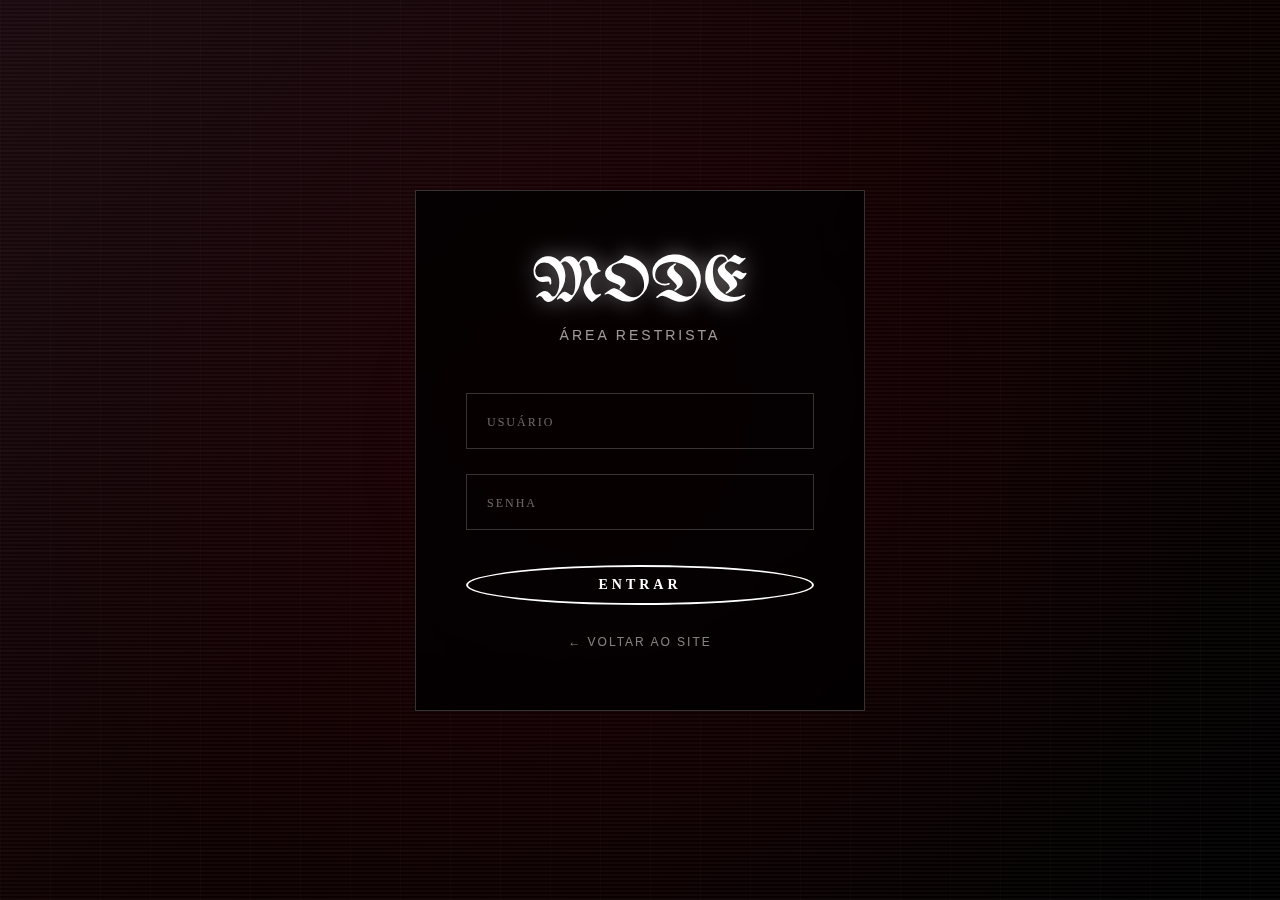
<file: admin.html>
<!DOCTYPE html>
<html lang="pt-BR">
<head>
    <meta charset="UTF-8">
    <meta name="viewport" content="width=device-width, initial-scale=1.0">
    <title>Admin - Mode Sketch</title>
    <link rel="stylesheet" href="style.css">
    <link rel="preconnect" href="https://fonts.googleapis.com">
    <link rel="preconnect" href="https://fonts.gstatic.com" crossorigin>
    <link rel="icon" type="image/x-icon" href="img/home-mode.png">
    <link href="https://fonts.googleapis.com/css2?family=UnifrakturMaguntia&family=Cormorant+Garamond:ital,wght@0,300;0,400;1,400&display=swap" rel="stylesheet">
    <style>
        .admin-container {
            min-height: 100vh;
            padding: 120px 60px 60px 60px;
            position: relative;
            z-index: 10;
        }

        .admin-header {
            text-align: center;
            margin-bottom: 60px;
        }

        .admin-logo {
            font-family: 'UnifrakturMaguntia', cursive;
            font-size: 64px;
            color: #fff;
            text-shadow: 0 0 20px rgba(255, 255, 255, 0.5);
            margin-bottom: 10px;
        }

        .admin-subtitle {
            font-size: 14px;
            color: rgba(255, 255, 255, 0.6);
            letter-spacing: 3px;
            text-transform: uppercase;
        }

        .admin-user-info {
            text-align: center;
            color: rgba(255, 255, 255, 0.5);
            font-size: 12px;
            letter-spacing: 2px;
            margin-bottom: 40px;
        }

        .admin-actions {
            display: flex;
            gap: 20px;
            justify-content: center;
            margin-bottom: 60px;
            flex-wrap: wrap;
        }

        .admin-button {
            padding: 12px 30px;
            background: transparent;
            border: 2px solid #fff;
            color: #fff;
            font-size: 12px;
            letter-spacing: 3px;
            text-transform: uppercase;
            cursor: pointer;
            position: relative;
            overflow: hidden;
            transition: all 0.3s ease;
            font-family: 'Abril Fatface', serif;
            font-weight: 600;
            text-decoration: none;
            display: inline-block;
        }

        .admin-button::before {
            content: '';
            position: absolute;
            top: 0;
            left: -100%;
            width: 100%;
            height: 100%;
            background: #fff;
            transition: left 0.4s ease;
            z-index: -1;
        }

        .admin-button:hover::before {
            left: 0;
        }

        .admin-button:hover {
            color: #000;
        }

        .admin-button.danger {
            border-color: #ff4444;
            color: #ff4444;
        }

        .admin-button.danger::before {
            background: #ff4444;
        }

        .admin-button.danger:hover {
            color: #fff;
        }

        .admin-content {
            max-width: 1200px;
            margin: 0 auto;
        }

        .section {
            background: rgba(0, 0, 0, 0.6);
            border: 1px solid rgba(255, 255, 255, 0.1);
            padding: 40px;
            margin-bottom: 40px;
            backdrop-filter: blur(10px);
        }

        .section-title {
            font-size: 24px;
            font-weight: 300;
            letter-spacing: 3px;
            text-transform: uppercase;
            margin-bottom: 30px;
            padding-bottom: 15px;
            border-bottom: 1px solid rgba(255, 255, 255, 0.1);
        }

        .form-grid {
            display: grid;
            grid-template-columns: repeat(auto-fit, minmax(200px, 1fr));
            gap: 20px;
            margin-bottom: 20px;
        }

        .form-input {
            width: 100%;
            padding: 12px 15px;
            background: transparent;
            border: 1px solid rgba(255, 255, 255, 0.2);
            color: #fff;
            font-size: 14px;
            font-family: 'Abril Fatface', serif;
            transition: all 0.3s ease;
        }

        .form-input:focus {
            outline: none;
            border-color: #fff;
            box-shadow: 0 0 15px rgba(255, 255, 255, 0.1);
        }

        .form-input::placeholder {
            color: rgba(255, 255, 255, 0.4);
            letter-spacing: 1px;
            font-size: 12px;
        }

        .checkbox-group {
            display: flex;
            align-items: center;
            gap: 10px;
            color: rgba(255, 255, 255, 0.7);
            font-size: 14px;
            letter-spacing: 1px;
        }

        .checkbox-group input[type="checkbox"] {
            width: 18px;
            height: 18px;
            cursor: pointer;
        }

        .users-table {
            width: 100%;
            border-collapse: collapse;
            margin-top: 20px;
        }

        .users-table th,
        .users-table td {
            padding: 15px;
            text-align: left;
            border-bottom: 1px solid rgba(255, 255, 255, 0.1);
        }

        .users-table th {
            font-size: 12px;
            letter-spacing: 2px;
            text-transform: uppercase;
            color: rgba(255, 255, 255, 0.5);
            font-weight: 400;
        }

        .users-table td {
            font-size: 14px;
            color: rgba(255, 255, 255, 0.8);
        }

        .badge {
            display: inline-block;
            padding: 4px 12px;
            background: rgba(255, 255, 255, 0.1);
            border: 1px solid rgba(255, 255, 255, 0.2);
            font-size: 10px;
            letter-spacing: 1px;
            text-transform: uppercase;
            border-radius: 2px;
        }

        .badge.admin {
            background: rgba(255, 100, 100, 0.2);
            border-color: rgba(255, 100, 100, 0.4);
            color: #ffaaaa;
        }

        .delete-btn {
            padding: 6px 15px;
            background: transparent;
            border: 1px solid #ff4444;
            color: #ff4444;
            font-size: 10px;
            letter-spacing: 2px;
            text-transform: uppercase;
            cursor: pointer;
            transition: all 0.3s ease;
            font-family: 'Abril Fatface', serif;
        }

        .delete-btn:hover {
            background: #ff4444;
            color: #fff;
        }

        .message {
            padding: 15px;
            margin-bottom: 20px;
            border-left: 3px solid;
            font-size: 14px;
            letter-spacing: 1px;
            display: none;
        }

        .message.success {
            background: rgba(0, 255, 0, 0.1);
            border-color: #00ff00;
            color: #00ff00;
        }

        .message.error {
            background: rgba(255, 0, 0, 0.1);
            border-color: #ff4444;
            color: #ff4444;
        }

        .message.show {
            display: block;
        }

        .empty-state {
            text-align: center;
            color: rgba(255, 255, 255, 0.4);
            padding: 40px;
            font-size: 14px;
            letter-spacing: 2px;
        }

        @media (max-width: 768px) {
            .admin-container {
                padding: 100px 20px 40px 20px;
            }

            .admin-logo {
                font-size: 48px;
            }

            .section {
                padding: 25px;
            }

            .form-grid {
                grid-template-columns: 1fr;
            }

            .users-table {
                font-size: 12px;
            }

            .users-table th,
            .users-table td {
                padding: 10px 5px;
            }

            .admin-actions {
                flex-direction: column;
            }

            .admin-button {
                width: 100%;
                text-align: center;
            }
        }
    </style>
</head>
<body>
    <!-- Particulas -->
    <div class="particles" id="particles"></div>

    <!-- Background  -->
    <div class="bg-grid"></div>
    <div class="scanline"></div>
    <div class="red-glow"></div>
    <div class="mouse-gradient" id="mouseGradient"></div>

    <!-- Admin Container -->
    <div class="admin-container">
        <div class="admin-header">
            <div class="admin-logo">MODE</div>
            <div class="admin-subtitle">Painel Administrativo</div>
        </div>

        <div class="admin-user-info" id="userInfo">
            Carregando...
        </div>

        <div class="admin-actions">
            <a href="index.html" class="admin-button">← Voltar ao Site</a>
            <a href="protected.html" class="admin-button">Área Protegida</a>
            <button class="admin-button danger" onclick="Auth.logout()">Sair</button>
        </div>

        <div class="admin-content">
            <!-- Criar Usuário -->
            <div class="section">
                <h2 class="section-title">Criar Novo Usuário</h2>
                
                <div class="message" id="createMessage"></div>

                <form id="createUserForm">
                    <div class="form-grid">
                        <input 
                            type="text" 
                            id="newUsername" 
                            class="form-input" 
                            placeholder="Nome de usuário" 
                            required
                            minlength="3">
                        
                        <input 
                            type="password" 
                            id="newPassword" 
                            class="form-input" 
                            placeholder="Senha" 
                            required
                            minlength="6">
                    </div>

                    <div class="checkbox-group">
                        <input type="checkbox" id="isAdmin">
                        <label for="isAdmin">Conceder privilégios de administrador</label>
                    </div>

                    <button type="submit" class="admin-button" style="margin-top: 20px;">
                        Criar Usuário
                    </button>
                </form>
            </div>

            <!-- Alterar Senha -->
            <div class="section">
                <h2 class="section-title">Alterar Senha</h2>
                
                <div class="message" id="passwordMessage"></div>

                <form id="changePasswordForm">
                    <div class="form-grid">
                        <input 
                            type="text" 
                            id="changeUsername" 
                            class="form-input" 
                            placeholder="Nome de usuário" 
                            required>
                        
                        <input 
                            type="password" 
                            id="changeNewPassword" 
                            class="form-input" 
                            placeholder="Nova senha" 
                            required
                            minlength="6">
                    </div>

                    <button type="submit" class="admin-button" style="margin-top: 20px;">
                        Alterar Senha
                    </button>
                </form>
            </div>

            <!-- Lista de Usuários -->
            <div class="section">
                <h2 class="section-title">Usuários Cadastrados</h2>
                
                <div class="message" id="deleteMessage"></div>

                <div id="usersTableContainer">
                    <!-- Tabela será inserida aqui via JS -->
                </div>
            </div>
        </div>
    </div>

    <script src="script.js"></script>
    <script src="auth.js"></script>
    <script>
        // Protege a página - apenas admin
        Auth.requireAdmin();

        // Atualiza informações do usuário
        function updateUserInfo() {
            const user = Auth.getCurrentUser();
            document.getElementById('userInfo').textContent = 
                `Logado como: ${user.username} • Admin`;
        }

        // Carrega lista de usuários
        function loadUsers() {
            const users = Auth.listUsers();
            const container = document.getElementById('usersTableContainer');
            const currentUser = Auth.getCurrentUser();

            if (users.length === 0) {
                container.innerHTML = '<div class="empty-state">Nenhum usuário cadastrado</div>';
                return;
            }

            let tableHTML = `
                <table class="users-table">
                    <thead>
                        <tr>
                            <th>Usuário</th>
                            <th>Tipo</th>
                            <th>Criado em</th>
                            <th>Ações</th>
                        </tr>
                    </thead>
                    <tbody>
            `;

            users.forEach(user => {
                const date = new Date(user.createdAt);
                const formattedDate = date.toLocaleDateString('pt-BR');
                const isCurrentUser = user.username === currentUser.username;

                tableHTML += `
                    <tr>
                        <td>${user.username}</td>
                        <td>
                            ${user.isAdmin ? '<span class="badge admin">Admin</span>' : '<span class="badge">Usuário</span>'}
                        </td>
                        <td>${formattedDate}</td>
                        <td>
                            ${!isCurrentUser ? 
                                `<button class="delete-btn" onclick="deleteUser('${user.username}')">Deletar</button>` : 
                                '<span style="color: rgba(255,255,255,0.3); font-size: 10px;">Você</span>'}
                        </td>
                    </tr>
                `;
            });

            tableHTML += `
                    </tbody>
                </table>
            `;

            container.innerHTML = tableHTML;
        }

        // Mostra mensagem
        function showMessage(elementId, type, text) {
            const element = document.getElementById(elementId);
            element.className = `message ${type} show`;
            element.textContent = text;

            setTimeout(() => {
                element.classList.remove('show');
            }, 5000);
        }

        // Criar usuário
        document.getElementById('createUserForm').addEventListener('submit', (e) => {
            e.preventDefault();

            const username = document.getElementById('newUsername').value.trim();
            const password = document.getElementById('newPassword').value;
            const isAdmin = document.getElementById('isAdmin').checked;

            try {
                Auth.createUser(username, password, isAdmin);
                showMessage('createMessage', 'success', `Usuário "${username}" criado com sucesso!`);
                document.getElementById('createUserForm').reset();
                loadUsers();
            } catch (error) {
                showMessage('createMessage', 'error', error.message);
            }
        });

        // Alterar senha
        document.getElementById('changePasswordForm').addEventListener('submit', (e) => {
            e.preventDefault();

            const username = document.getElementById('changeUsername').value.trim();
            const newPassword = document.getElementById('changeNewPassword').value;

            try {
                Auth.changePassword(username, newPassword);
                showMessage('passwordMessage', 'success', `Senha de "${username}" alterada com sucesso!`);
                document.getElementById('changePasswordForm').reset();
            } catch (error) {
                showMessage('passwordMessage', 'error', error.message);
            }
        });

        // Deletar usuário
        function deleteUser(username) {
            if (!confirm(`Tem certeza que deseja deletar o usuário "${username}"?`)) {
                return;
            }

            try {
                Auth.deleteUser(username);
                showMessage('deleteMessage', 'success', `Usuário "${username}" deletado com sucesso!`);
                loadUsers();
            } catch (error) {
                showMessage('deleteMessage', 'error', error.message);
            }
        }

        // Inicializa
        updateUserInfo();
        loadUsers();
    </script>
</body>
</html>
</file>
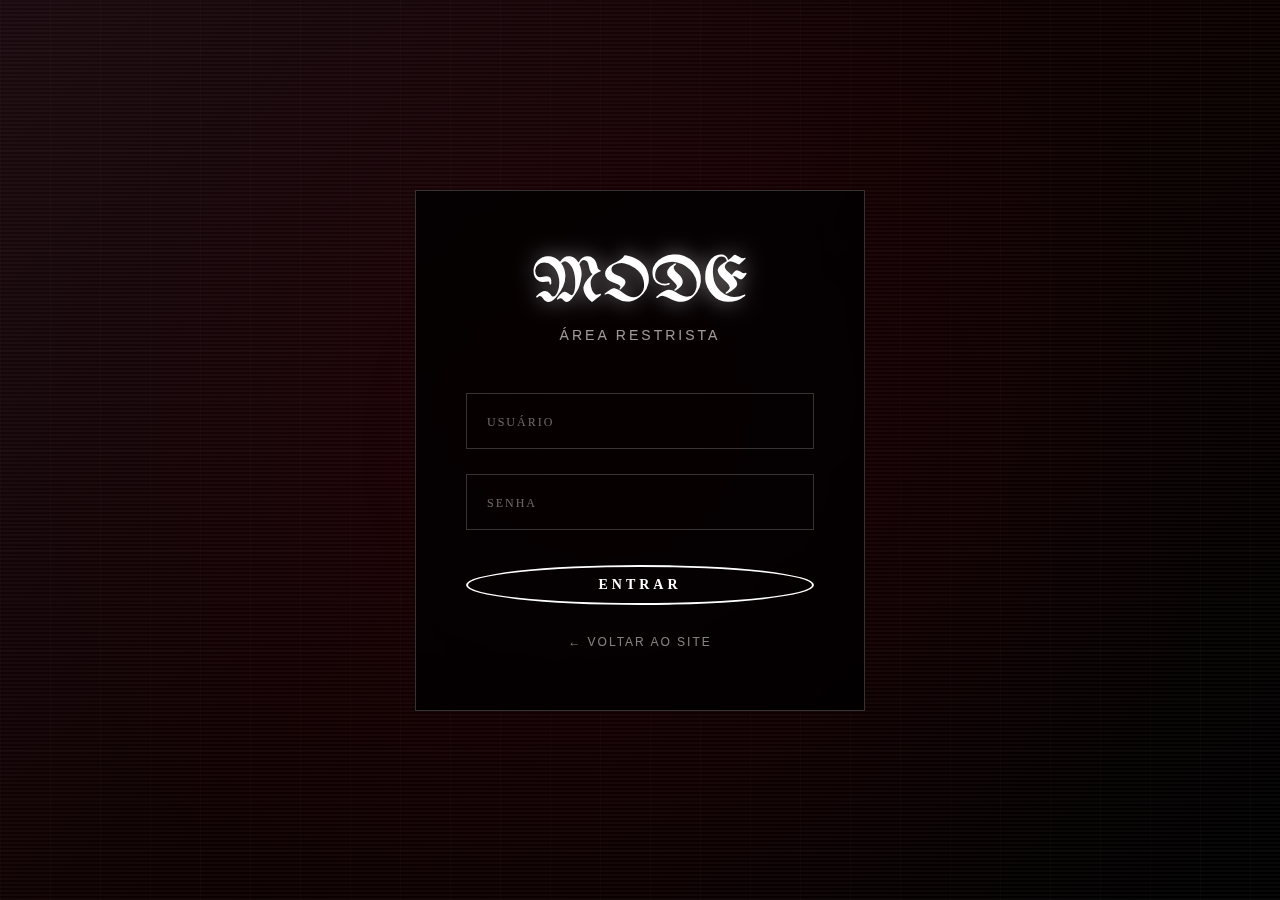
<file: login.html>
<!DOCTYPE html>
<html lang="pt-BR">
<head>
    <meta charset="UTF-8">
    <meta name="viewport" content="width=device-width, initial-scale=1.0">
    <title>Login - Mode Sketch</title>
    <link rel="stylesheet" href="style.css">
    <link rel="preconnect" href="https://fonts.googleapis.com">
    <link rel="preconnect" href="https://fonts.gstatic.com" crossorigin>
    <link rel="icon" type="image/x-icon" href="img/home-mode.png">
    <link href="https://fonts.googleapis.com/css2?family=UnifrakturMaguntia&family=Cormorant+Garamond:ital,wght@0,300;0,400;1,400&display=swap" rel="stylesheet">
    <style>
        .login-container {
            min-height: 100vh;
            display: flex;
            align-items: center;
            justify-content: center;
            padding: 40px 20px;
            position: relative;
            z-index: 10;
        }

        .login-box {
            background: rgba(0, 0, 0, 0.8);
            border: 1px solid rgba(255, 255, 255, 0.2);
            padding: 60px 50px;
            max-width: 450px;
            width: 100%;
            text-align: center;
            position: relative;
            backdrop-filter: blur(10px);
        }

        .login-logo {
            font-family: 'UnifrakturMaguntia', cursive;
            font-size: 64px;
            color: #fff;
            text-shadow: 0 0 20px rgba(255, 255, 255, 0.5);
            margin-bottom: 10px;
        }

        .login-subtitle {
            font-size: 14px;
            color: rgba(255, 255, 255, 0.6);
            letter-spacing: 3px;
            text-transform: uppercase;
            margin-bottom: 50px;
        }

        .login-form {
            display: flex;
            flex-direction: column;
            gap: 25px;
        }

        .login-input {
            width: 100%;
            padding: 18px 20px;
            background: transparent;
            border: 1px solid rgba(255, 255, 255, 0.2);
            color: #fff;
            font-size: 16px;
            font-family: 'Abril Fatface', serif;
            transition: all 0.3s ease;
            text-align: left;
        }

        .login-input:focus {
            outline: none;
            border-color: #fff;
            box-shadow: 0 0 20px rgba(255, 255, 255, 0.1);
        }

        .login-input::placeholder {
            color: rgba(255, 255, 255, 0.4);
            letter-spacing: 2px;
            text-transform: uppercase;
            font-size: 12px;
        }

        .login-button {
            width: 100%;
            padding: 18px;
            background: transparent;
            border: 2px solid #fff;
            color: #fff;
            font-size: 14px;
            letter-spacing: 4px;
            text-transform: uppercase;
            cursor: pointer;
            position: relative;
            overflow: hidden;
            transition: all 0.3s ease;
            font-family: 'Abril Fatface', serif;
            font-weight: 600;
            margin-top: 10px;
        }

        .login-button::before {
            content: '';
            position: absolute;
            top: 0;
            left: -100%;
            width: 100%;
            height: 100%;
            background: #fff;
            transition: left 0.4s ease;
            z-index: -1;
        }

        .login-button:hover::before {
            left: 0;
        }

        .login-button:hover {
            color: #000;
        }

        .login-button:disabled {
            opacity: 0.5;
            cursor: not-allowed;
        }

        .error-message {
            color: #ff4444;
            font-size: 14px;
            margin-top: -10px;
            letter-spacing: 1px;
            display: none;
        }

        .error-message.show {
            display: block;
        }

        .back-link {
            margin-top: 30px;
            display: inline-block;
            color: rgba(255, 255, 255, 0.5);
            text-decoration: none;
            font-size: 12px;
            letter-spacing: 2px;
            text-transform: uppercase;
            transition: all 0.3s ease;
        }

        .back-link:hover {
            color: #fff;
        }

        @media (max-width: 768px) {
            .login-box {
                padding: 40px 30px;
            }

            .login-logo {
                font-size: 48px;
            }

            .login-input {
                padding: 16px 18px;
                font-size: 14px;
            }

            .login-button {
                padding: 16px;
                font-size: 12px;
                letter-spacing: 3px;
            }
        }
    </style>
</head>
<body>
    <!-- Particulas -->
    <div class="particles" id="particles"></div>

    <!-- Background Effects -->
    <div class="bg-grid"></div>
    <div class="scanline"></div>
    <div class="red-glow"></div>
    <div class="mouse-gradient" id="mouseGradient"></div>

    <!-- Login Container -->
    <div class="login-container">
        <div class="login-box">
            <div class="login-logo">MODE</div>
            <div class="login-subtitle">Área restrista</div>
            
            <form class="login-form" id="loginForm">
                <input 
                    type="text" 
                    id="username" 
                    class="login-input" 
                    placeholder="Usuário" 
                    required
                    autocomplete="username">
                
                <input 
                    type="password" 
                    id="password" 
                    class="login-input" 
                    placeholder="Senha" 
                    required
                    autocomplete="current-password">
                
                <div class="error-message" id="errorMessage">
                    Usuário ou senha incorretos
                </div>
                
                <button type="submit" class="login-button" id="loginButton">
                    Entrar
                </button>
            </form>

            <a href="index.html" class="back-link">← Voltar ao Site</a>
        </div>
    </div>

    <script src="script.js"></script>
    <script src="auth.js"></script>
    <script>
        const loginForm = document.getElementById('loginForm');
        const usernameInput = document.getElementById('username');
        const passwordInput = document.getElementById('password');
        const errorMessage = document.getElementById('errorMessage');
        const loginButton = document.getElementById('loginButton');

        loginForm.addEventListener('submit', async (e) => {
            e.preventDefault();
            
            const username = usernameInput.value.trim();
            const password = passwordInput.value;

            errorMessage.classList.remove('show');
            loginButton.disabled = true;
            loginButton.textContent = 'Verificando...';

            // Simula delay de rede
            await new Promise(resolve => setTimeout(resolve, 800));

            if (Auth.login(username, password)) {
                loginButton.textContent = 'Sucesso!';
                
                // Verifica se é admin
                if (Auth.isAdmin()) {
                    window.location.href = 'admin.html';
                } else {
                    window.location.href = 'protected.html';
                }
            } else {
                errorMessage.classList.add('show');
                loginButton.disabled = false;
                loginButton.textContent = 'Entrar';
                passwordInput.value = '';
                passwordInput.focus();
            }
        });

        // Remove mensagem de erro ao digitar
        usernameInput.addEventListener('input', () => {
            errorMessage.classList.remove('show');
        });

        passwordInput.addEventListener('input', () => {
            errorMessage.classList.remove('show');
        });
    </script>
</body>
</html>
</file>
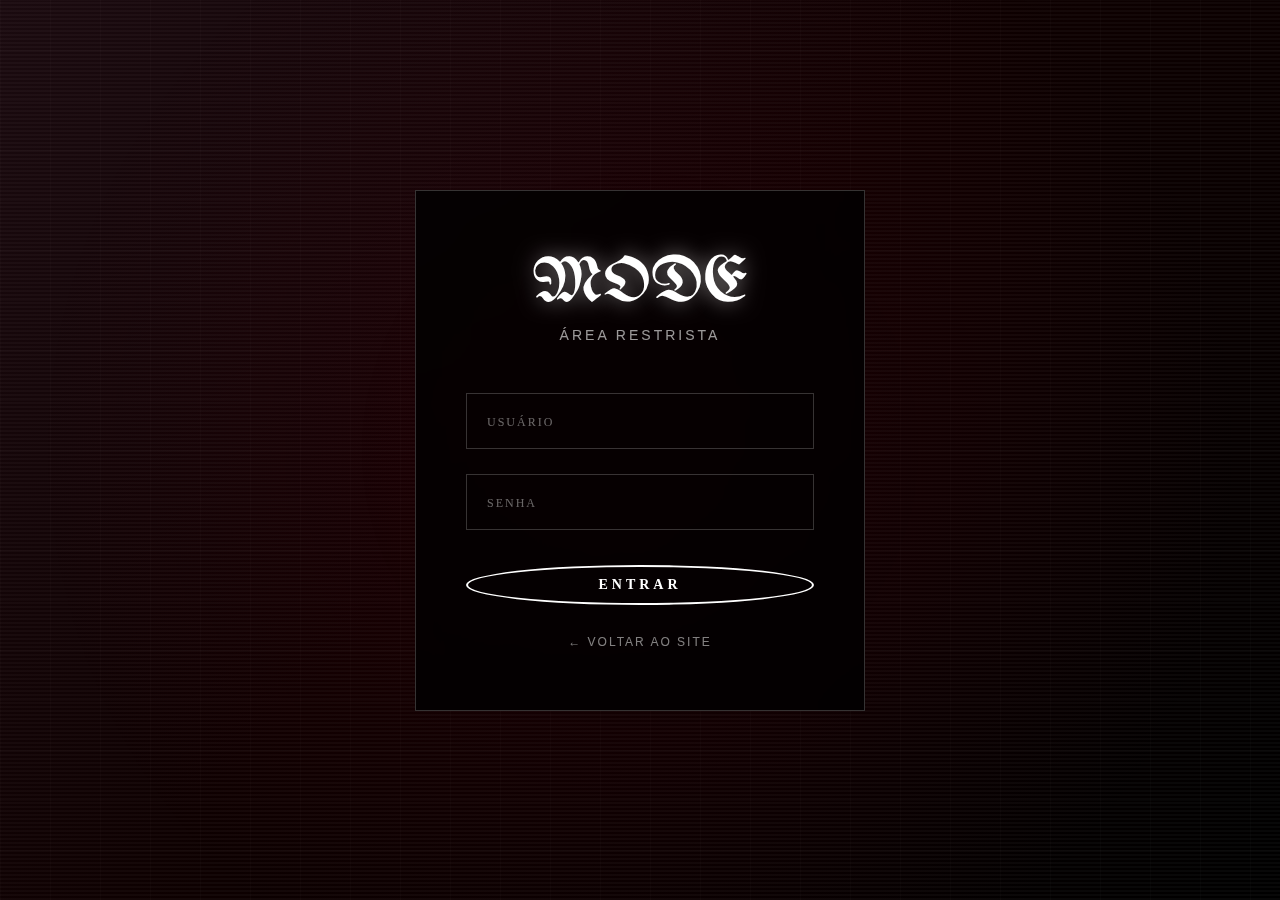
<file: protected.html>
<!DOCTYPE html>
<html lang="pt-BR">
<head>
    <meta charset="UTF-8">
    <meta name="viewport" content="width=device-width, initial-scale=1.0">
    <title>Área Restrita | Mode</title>
    <link rel="stylesheet" href="style.css">
    <link rel="preconnect" href="https://fonts.googleapis.com">
    <link rel="preconnect" href="https://fonts.gstatic.com" crossorigin>
    <link rel="icon" type="image/x-icon" href="img/home-mode.png">
    <link href="https://fonts.googleapis.com/css2?family=UnifrakturMaguntia&family=Cormorant+Garamond:ital,wght@0,300;0,400;1,400&display=swap" rel="stylesheet">
    <style>
        .protected-container {
            min-height: 100vh;
            display: flex;
            flex-direction: column;
            align-items: center;
            justify-content: center;
            padding: 40px 20px;
            position: relative;
            z-index: 10;
            text-align: center;
        }

        .protected-logo {
            font-family: 'UnifrakturMaguntia', cursive;
            font-size: 80px;
            color: #fff;
            text-shadow: 0 0 20px rgba(255, 255, 255, 0.5);
            margin-bottom: 20px;
        }

        .protected-title {
            font-size: 32px;
            font-weight: 300;
            letter-spacing: 4px;
            text-transform: uppercase;
            margin-bottom: 20px;
        }

        .protected-subtitle {
            font-size: 16px;
            color: rgba(255, 255, 255, 0.6);
            letter-spacing: 2px;
            margin-bottom: 40px;
            max-width: 600px;
        }

        .protected-user-info {
            background: rgba(0, 0, 0, 0.6);
            border: 1px solid rgba(255, 255, 255, 0.2);
            padding: 30px 40px;
            margin-bottom: 40px;
            backdrop-filter: blur(10px);
        }

        .user-detail {
            font-size: 14px;
            color: rgba(255, 255, 255, 0.7);
            letter-spacing: 2px;
            margin: 10px 0;
        }

        .user-detail strong {
            color: #fff;
            margin-right: 10px;
        }

        .protected-actions {
            display: flex;
            gap: 20px;
            flex-wrap: wrap;
            justify-content: center;
        }

        .protected-button {
            padding: 15px 40px;
            background: transparent;
            border: 2px solid #fff;
            color: #fff;
            font-size: 12px;
            letter-spacing: 3px;
            text-transform: uppercase;
            cursor: pointer;
            position: relative;
            overflow: hidden;
            transition: all 0.3s ease;
            font-family: 'Abril Fatface', serif;
            font-weight: 600;
            text-decoration: none;
            display: inline-block;
        }

        .protected-button::before {
            content: '';
            position: absolute;
            top: 0;
            left: -100%;
            width: 100%;
            height: 100%;
            background: #fff;
            transition: left 0.4s ease;
            z-index: -1;
        }

        .protected-button:hover::before {
            left: 0;
        }

        .protected-button:hover {
            color: #000;
        }

        .protected-button.danger {
            border-color: #ff4444;
            color: #ff4444;
        }

        .protected-button.danger::before {
            background: #ff4444;
        }

        .protected-button.danger:hover {
            color: #fff;
        }

        .protected-content {
            background: rgba(0, 0, 0, 0.6);
            border: 1px solid rgba(255, 255, 255, 0.1);
            padding: 40px;
            max-width: 800px;
            margin: 40px auto;
            backdrop-filter: blur(10px);
        }

        .protected-content h3 {
            font-size: 20px;
            font-weight: 300;
            letter-spacing: 3px;
            text-transform: uppercase;
            margin-bottom: 20px;
            padding-bottom: 15px;
            border-bottom: 1px solid rgba(255, 255, 255, 0.1);
        }

        .protected-content p {
            font-size: 16px;
            color: rgba(255, 255, 255, 0.7);
            line-height: 1.8;
            letter-spacing: 1px;
            margin-bottom: 15px;
        }

        @media (max-width: 768px) {
            .protected-logo {
                font-size: 56px;
            }

            .protected-title {
                font-size: 24px;
                letter-spacing: 3px;
            }

            .protected-subtitle {
                font-size: 14px;
            }

            .protected-user-info {
                padding: 20px 25px;
            }

            .protected-actions {
                flex-direction: column;
                width: 100%;
                max-width: 300px;
            }

            .protected-button {
                width: 100%;
                text-align: center;
            }

            .protected-content {
                padding: 25px;
            }
        }
    </style>
</head>
<body>
    <!-- Particulas -->
    <div class="particles" id="particles"></div>

    <!-- Background  -->
    <div class="bg-grid"></div>
    <div class="scanline"></div>
    <div class="red-glow"></div>
    <div class="mouse-gradient" id="mouseGradient"></div>

    <!-- Protected Container -->
    <div class="protected-container">
        <div class="protected-logo">MODE</div>
        <h1 class="protected-title">Área Exclusiva de membros.</h1>
        <p class="protected-subtitle">
            Bem-vindo(a) ao buteco da Mode. Aqui você terá acesso a conteúdos exclusivos, chat em tempo real com os outros membros e sinuca online, aproveite :)
        </p>

        <div class="container-jogo">
            <h2></h2>
            <iframe 
                src="https://games.crazygames.com/pt_BR/8-ball-billiards-classic/index.html?v=1.348" 
                width="800px" 
                height="600px" 
                frameborder="0" 
                allowfullscreen="true"
                scrolling="no">
            </iframe>
            <br>
            <br>
            <br>
        </div>

        <div class="protected-actions">
            <a href="index.html" class="protected-button">← Voltar ao Site</a>
            <a href="admin.html" class="protected-button" id="adminLink" style="display: none;">
                Painel Admin
            </a>
            <button class="protected-button danger" onclick="Auth.logout()">
                Sair
            </button>
        </div>

        <div class="protected-content">
            <h3>CHAT AO VIVO</h3>
            <p>
                EM BREVE
            </p>
        </div>
    </div>

    <script src="script.js"></script>
    <script src="auth.js"></script>
    <script>
        // Protege a página
        Auth.requireAuth(); 

        // Atualiza informações do usuário
        function updateUserInfo() {
            const user = Auth.getCurrentUser();
            const userInfoBox = document.getElementById('userInfoBox');
            const adminLink = document.getElementById('adminLink');

            const loginDate = new Date(user.loginTime);
            const formattedDate = loginDate.toLocaleString('pt-BR');

            userInfoBox.innerHTML = `
                <div class="user-detail">
                    <strong>Usuário:</strong> ${user.username}
                </div>
                <div class="user-detail">
                    <strong>Tipo:</strong> ${user.isAdmin ? 'Administrador' : 'Usuário'}
                </div>
                <div class="user-detail">
                    <strong>Login em:</strong> ${formattedDate}
                </div>
            `;

            // Mostra link do admin se for admin
            if (user.isAdmin) {
                adminLink.style.display = 'inline-block';
            }
        }

        // Inicializa
        updateUserInfo();
    </script>
</body>
</html>
</file>
<file: style.css>
/* ========================================
   RESET E CONFIGURAÇÕES BÁSICAS
======================================== */

* {
    margin: 0;
    padding: 0;
    box-sizing: border-box;
}

:root {
    --color-white: #ffffff;
    --color-black: #000000;
    --color-red: rgba(80, 0, 0, 0.8);
}

html {
    scroll-behavior: smooth;
}

body {
    font-family: 'Anton', sans-serif;
    background: linear-gradient(135deg, #1a0a0f 0%, #0d0000 50%, #000000 100%);
    color: #fff;
    overflow-x: hidden;
    position: relative;
}

/* ========================================
   LOADING SCREEN - COM GIF
======================================== */

.loading-screen {
    position: fixed;
    top: 0;
    left: 0;
    width: 100%;
    height: 100%;
    background: #000;
    display: flex;
    align-items: center;
    justify-content: center;
    z-index: 9999;
    transition: opacity 0.5s ease;
}

.loading-screen.hidden {
    opacity: 0;
    pointer-events: none;
}

.loading-container {
    width: 600px;
    height: 600px;
    border-radius: 50%;
    overflow: hidden;
    display: flex;
    align-items: center;
    justify-content: center;
    animation: loadingPulse 2s ease-in-out infinite;
    will-change: transform, opacity;
}

.loading-gif {
    width: 100%;
    height: 100%;
    object-fit: cover;
    filter: contrast(1.2);
}

@keyframes loadingPulse {
    0%, 100% { 
        opacity: 1; 
        transform: scale(1); 
    }
    50% { 
        opacity: 0.6; 
        transform: scale(0.95); 
    }
}

/* ========================================
   EFEITO DE PARTICULAS
======================================== */

.particles {
    position: fixed;
    top: 0;
    left: 0;
    width: 100%;
    height: 100%;
    pointer-events: none;
    z-index: 2;
    overflow: hidden;
}

.particle {
    position: absolute;
    width: 2px;
    height: 2px;
    background: rgba(255, 255, 255, 0.5);
    border-radius: 50%;
    animation: float linear infinite;
    will-change: transform;
}

@keyframes float {
    0% {
        transform: translateY(100vh) translateX(0);
        opacity: 0;
    }
    5% {
        opacity: 1;
    }
    95% {
        opacity: 1;
    }
    100% {
        transform: translateY(-100vh) translateX(100px);
        opacity: 0;
    }
}

/* ========================================
   BACKGROUND
======================================== */

.bg-grid {
    position: fixed;
    top: 0;
    left: 0;
    width: 100%;
    height: 100%;
    background:
        linear-gradient(90deg, rgba(255,255,255,0.02) 1px, transparent 1px),
        linear-gradient(rgba(255,255,255,0.02) 1px, transparent 1px);
    background-size: 50px 50px;
    animation: gridMove 20s linear infinite;
    pointer-events: none;
    z-index: 0;
    will-change: transform;
}

@keyframes gridMove {
    0% { transform: translate(0, 0); }
    100% { transform: translate(50px, 50px); }
}

.scanline {
    position: fixed;
    top: 0;
    left: 0;
    width: 100%;
    height: 100%;
    background: linear-gradient(
        transparent 50%,
        rgba(255, 255, 255, 0.03) 50%
    );
    background-size: 100% 4px;
    pointer-events: none;
    z-index: 1;
    animation: scan 8s linear infinite;
    will-change: background-position;
}

@keyframes scan {
    0% { background-position: 0 0; }
    100% { background-position: 0 100%; }
}

.red-glow {
    position: fixed;
    top: 50%;
    left: 50%;
    width: 800px;
    height: 800px;
    background: radial-gradient(circle, rgba(34, 1, 1, 0.123) 0%, transparent 50%);
    transform: translate(-50%, -50%);
    pointer-events: none;
    z-index: 0;
    animation: glowPulse 8s ease-in-out infinite;
    will-change: transform, opacity;
}

@keyframes glowPulse {
    0%, 100% { 
        opacity: 0.5; 
        transform: translate(-50%, -50%) scale(1); 
    }
    50% { 
        opacity: 0.8; 
        transform: translate(-50%, -50%) scale(1.2); 
    }
}

/* ========================================
   MOUSE GRADIENTE - PARALLAX COM MOUSE
======================================== */

.mouse-gradient {
    position: fixed;
    top: 0;
    left: 0;
    width: 100%;
    height: 100%;
    background: radial-gradient(
        600px at 50% 50%,
        rgba(120, 0, 20, 0.15) 0%,
        transparent 100%
    );
    pointer-events: none;
    z-index: 1;
    will-change: background-position;
}

/* ========================================
   NAVEGAÇÃO SUPERIOR
======================================== */

nav {
    position: fixed;
    top: 0;
    width: 100%;
    padding: 30px 60px;
    display: flex;
    justify-content: space-between;
    align-items: center;
    z-index: 100;
    background: linear-gradient(180deg, rgba(0,0,0,0.9) 0%, transparent 100%);
    transition: all 0.3s ease;
}

.nav-container {
    width: 100%;
    display: flex;
    justify-content: space-between;
    align-items: center;
}

.logo {
    font-family: 'UnifrakturMaguntia', cursive;
    font-size: 48px;
    color: #fff;
    text-shadow: 0 0 20px rgba(255, 255, 255, 0.5);
    cursor: pointer;
    transition: all 0.3s ease;
    will-change: transform;
}

.logo:hover {
    text-shadow: 0 0 30px rgba(255, 255, 255, 0.8);
    transform: scale(1.05);
}

.nav-right {
    display: flex;
    align-items: center;
    gap: 30px;
}

.nav-links {
    display: flex;
    gap: 40px;
}

.nav-links a {
    color: #fff;
    text-decoration: none;
    font-size: 12px;
    letter-spacing: 3px;
    text-transform: uppercase;
    position: relative;
    transition: all 0.3s ease;
}

.nav-links a::after {
    content: '';
    position: absolute;
    bottom: -5px;
    left: 0;
    width: 0;
    height: 1px;
    background: #fff;
    transition: width 0.3s ease;
}

.nav-links a:hover::after {
    width: 100%;
}

/* Botão de login */
.login-button {
    width: 32px;
    height: 32px;
    border: 2px solid rgba(255, 255, 255, 0.5);
    border-radius: 50%;
    display: flex;
    align-items: center;
    justify-content: center;
    color: rgba(255, 255, 255, 0.7);
    font-size: 16px;
    font-weight: bold;
    cursor: pointer;
    transition: all 0.3s ease;
    text-decoration: none;
    font-family: 'Cormorant Garamond', serif;
}

.login-button:hover {
    border-color: #fff;
    color: #fff;
    box-shadow: 0 0 15px rgba(255, 255, 255, 0.3);
    transform: scale(1.1);
}

/* ========================================
   MENU HAMBÚRGUER
======================================== */

.hamburger {
    display: none;
    flex-direction: column;
    gap: 5px;
    cursor: pointer;
    z-index: 101;
    padding: 5px;
}

.hamburger span {
    width: 25px;
    height: 2px;
    background: #fff;
    transition: all 0.3s ease;
    border-radius: 2px;
}

.hamburger.active span:nth-child(1) {
    transform: rotate(45deg) translate(7px, 7px);
}

.hamburger.active span:nth-child(2) {
    opacity: 0;
}

.hamburger.active span:nth-child(3) {
    transform: rotate(-45deg) translate(7px, -7px);
}

/* Menu mobile */
.nav-links.mobile-menu {
    position: fixed;
    top: 0;
    right: -100%;
    width: 280px;
    height: 100vh;
    background: rgba(0, 0, 0, 0.98);
    backdrop-filter: blur(10px);
    flex-direction: column;
    justify-content: center;
    align-items: center;
    gap: 40px;
    transition: right 0.4s ease;
    border-left: 1px solid rgba(255, 255, 255, 0.1);
}

.nav-links.mobile-menu.active {
    right: 0;
}

.nav-links.mobile-menu a {
    font-size: 18px;
    letter-spacing: 4px;
}

/* Overlay para fechar menu */
.menu-overlay {
    position: fixed;
    top: 0;
    left: 0;
    width: 100%;
    height: 100%;
    background: rgba(0, 0, 0, 0.7);
    z-index: 99;
    opacity: 0;
    pointer-events: none;
    transition: opacity 0.3s ease;
}

.menu-overlay.active {
    opacity: 1;
    pointer-events: all;
}

/* ========================================
   HERO SECTION
======================================== */

.hero {
    display: flex;
    align-items: center;
    justify-content: center;
    position: relative;
    padding: 220px 60px 120px 60px;
    min-height: auto;
    z-index: 10;
    overflow: visible;
}

.hero-content {
    text-align: center;
    z-index: 10;
    max-width: 1200px;
    display: flex;
    flex-direction: column;
    align-items: center;
    gap: 35px;
    position: relative;
    transform: none !important;
}

.hero h1 {
    font-size: clamp(60px, 10vw, 140px);
    font-weight: 300;
    letter-spacing: 10px;
    line-height: 1.2;
    text-shadow: 0 0 20px rgba(255, 255, 255, 0.3);
    position: relative;
    display: inline-block;
    will-change: auto;
    margin: 0;
}

/* GLITCH DESACELERADO */
.hero h1::before,
.hero h1::after {
    content: attr(data-text);
    position: absolute;
    left: 0;
    top: 0;
    width: 100%;
    height: 100%;
    will-change: clip-path, transform;
}

.hero h1::before {
    animation: glitch-before 0.8s cubic-bezier(0.25, 0.46, 0.45, 0.94) infinite;
    color: #ff0055;
    z-index: -1;
    text-shadow: -2px 0 #ff0055;
}

.hero h1::after {
    animation: glitch-after 0.8s cubic-bezier(0.25, 0.46, 0.45, 0.94) infinite reverse;
    color: #00ffff;
    z-index: -2;
    text-shadow: 2px 0 #00ffff;
}

@keyframes glitch-before {
    0% {
        clip-path: polygon(0% 0%, 100% 0%, 100% 0%, 0% 0%);
        transform: translate(0);
    }
    15% {
        clip-path: polygon(0% 0%, 100% 0%, 100% 8%, 0% 8%);
        transform: translate(-2px, 2px);
    }
    30% {
        clip-path: polygon(0% 0%, 100% 0%, 100% 20%, 0% 20%);
        transform: translate(2px, -2px);
    }
    50% {
        clip-path: polygon(0% 0%, 100% 0%, 100% 40%, 0% 40%);
        transform: translate(-1px, 1px);
    }
    70% {
        clip-path: polygon(0% 0%, 100% 0%, 100% 70%, 0% 70%);
        transform: translate(1px, -1px);
    }
    100% {
        clip-path: polygon(0% 0%, 100% 0%, 100% 100%, 0% 100%);
        transform: translate(0);
    }
}

@keyframes glitch-after {
    0% {
        clip-path: polygon(0% 100%, 0% 100%, 100% 100%, 100% 100%);
        transform: translate(0);
    }
    15% {
        clip-path: polygon(0% 92%, 0% 92%, 100% 100%, 100% 92%);
        transform: translate(2px, -2px);
    }
    30% {
        clip-path: polygon(0% 80%, 0% 80%, 100% 100%, 100% 80%);
        transform: translate(-2px, 2px);
    }
    50% {
        clip-path: polygon(0% 60%, 0% 60%, 100% 100%, 100% 60%);
        transform: translate(1px, -1px);
    }
    70% {
        clip-path: polygon(0% 30%, 0% 30%, 100% 100%, 100% 30%);
        transform: translate(-1px, 1px);
    }
    100% {
        clip-path: polygon(0% 0%, 0% 0%, 100% 0%, 100% 0%);
        transform: translate(0);
    }
}

.hero p {
    font-size: 20px;
    color: rgba(255, 255, 255, 0.7);
    letter-spacing: 3px;
    margin: 0;
    text-transform: uppercase;
}

.cta-button {
    display: inline-block;
    padding: 20px 60px;
    border: 2px solid #fff;
    color: #fff;
    text-decoration: none;
    font-size: 14px;
    letter-spacing: 4px;
    text-transform: uppercase;
    position: relative;
    overflow: hidden;
    transition: all 0.3s ease;
    will-change: transform;
    margin-top: 15px;
}

.cta-button::before {
    content: '';
    position: absolute;
    top: 0;
    left: -100%;
    width: 100%;
    height: 100%;
    background: #fff;
    transition: left 0.4s ease;
    z-index: -1;
}

.cta-button:hover::before {
    left: 0;
}

.cta-button:hover {
    color: #000;
}

/* ========================================
   SECTIONS
======================================== */

section {
    position: relative;
    z-index: 10;
    padding: 120px 60px;
}

.about {
    background: transparent;
    padding-top: 150px;
    padding-bottom: 140px;
    position: relative;
    z-index: 20;
}

.gallery {
    background: transparent;
    padding-top: 140px;
    padding-bottom: 140px;
    position: relative;
    z-index: 20;
}

.contact {
    background: transparent;
    padding-top: 140px;
    padding-bottom: 140px;
    position: relative;
    z-index: 20;
}

.section-title {
    font-size: clamp(40px, 6vw, 80px);
    font-weight: 300;
    letter-spacing: 3px;
    text-align: center;
    margin-bottom: 10px;
    text-transform: uppercase;
    padding-bottom: 60px;
}

/* ========================================
   SOBRE
======================================== */

.about-grid {
    display: grid;
    grid-template-columns: 1fr 1fr;
    gap: 80px;
    align-items: center;
    max-width: 1400px;
    margin: 0 auto;
}

.about-text p {
    font-size: 20px;
    line-height: 2;
    color: rgba(255, 255, 255, 0.8);
    margin-bottom: 45px;
}

.gif-container {
    width: 100%;
    max-width: 750px;
    aspect-ratio: 1;
    overflow: hidden;
    position: relative;
    margin: 0 auto;
}

.gif-container img {
    width: 100%;
    height: 100%;
    object-fit: cover;
    filter: contrast(1.2);
}

/* ========================================
   GALERIA
======================================== */

.gallery-grid {
    display: grid;
    grid-template-columns: repeat(auto-fit, minmax(280px, 1fr));
    gap: 10px;
    max-width: 1600px;
    margin: 0 auto;
}

.gallery-item {
    position: relative;
    aspect-ratio: 3/4;
    border: 1px solid rgba(255, 255, 255, 0.1);
    overflow: hidden;
    cursor: pointer;
    transition: all 0.4s ease;
    background: linear-gradient(135deg, #1a1a1a 0%, #000 100%);
    will-change: transform;
}

.gallery-item::before {
    content: '';
    position: absolute;
    top: 0;
    left: 0;
    width: 100%;
    height: 100%;
    background: linear-gradient(135deg, rgba(80, 0, 0, 0.3) 0%, transparent 100%);
    opacity: 0;
    transition: opacity 0.4s ease;
    z-index: 1;
}

.gallery-item:hover::before {
    opacity: 1;
}

.gallery-item:hover {
    transform: scale(1.00);
    border-color: rgba(255, 255, 255, 0.3);
}

.gallery-item img {
    width: 100%;
    height: 100%;
    object-fit: cover;
    transition: all 0.4s ease;
    will-change: transform;
}

.gallery-item:hover img {
    transform: scale(1.1);
}

.gallery-info {
    position: absolute;
    bottom: 0;
    left: 0;
    width: 100%;
    padding: 30px;
    background: linear-gradient(transparent, rgba(0, 0, 0, 0.9));
    z-index: 2;
}

.gallery-info h3 {
    font-size: 18px;
    letter-spacing: 2px;
    margin-bottom: 5px;
}

.gallery-info p {
    font-size: 12px;
    color: rgba(255, 255, 255, 0.5);
    letter-spacing: 2px;
    margin: 0;
}

/* ========================================
   CONTATO
======================================== */

.contact-container {
    max-width: 800px;
    margin: 0 auto;
}

.contact-form {
    display: flex;
    flex-direction: column;
    gap: 30px;
}

.form-group input,
.form-group textarea {
    width: 100%;
    padding: 20px;
    background: transparent;
    border: 1px solid rgba(255, 255, 255, 0.2);
    color: #fff;
    font-size: 16px;
    font-family: 'Anton', serif;
    transition: all 0.3s ease;
}

.form-group input:focus,
.form-group textarea:focus {
    outline: none;
    border-color: #fff;
    box-shadow: 0 0 20px rgba(255, 255, 255, 0.1);
}

.form-group input::placeholder,
.form-group textarea::placeholder {
    color: rgba(255, 255, 255, 0.4);
    letter-spacing: 2px;
    text-transform: uppercase;
    font-size: 12px;
}

.submit-btn {
    width: 100%;
    padding: 20px;
    background: transparent;
    border: 2px solid #fff;
    color: #fff;
    font-size: 14px;
    letter-spacing: 4px;
    text-transform: uppercase;
    cursor: pointer;
    position: relative;
    overflow: hidden;
    transition: all 0.3s ease;
    font-family: 'Anton', serif;
    font-weight: 600;
    will-change: transform;
}

.submit-btn::before {
    content: '';
    position: absolute;
    top: 0;
    left: -100%;
    width: 100%;
    height: 100%;
    background: #fff;
    transition: left 0.4s ease;
    z-index: -1;
}

.submit-btn:hover::before {
    left: 0;
}

.submit-btn:hover {
    color: #000;
}

/* ========================================
   FOOTER
======================================== */

footer {
    padding: 120px 60px;
    text-align: center;
    border-top: 1px solid rgba(255, 255, 255, 0.1);
    position: relative;
    z-index: 10;
}

footer .logo {
    margin-bottom: 20px;
}

footer p {
    font-size: 12px;
    color: rgba(255, 255, 255, 0.5);
    letter-spacing: 2px;
    margin: 10px 0;
}

.social-links {
    display: flex;
    gap: 30px;
    justify-content: center;
    margin: 30px 0;
    flex-wrap: wrap;
}

.social-links a {
    color: rgba(255, 255, 255, 0.5);
    text-decoration: none;
    font-size: 15px;
    letter-spacing: 2px;
    text-transform: uppercase;
    transition: all 0.3s ease;
}

.social-links a:hover {
    color: #fff;
}

/* ========================================
   MODAL
======================================== */

.modal {
    display: none;
    position: fixed;
    top: 0;
    left: 0;
    width: 100%;
    height: 100%;
    background: rgba(0, 0, 0, 0.95);
    z-index: 9998;
    align-items: center;
    justify-content: center;
    padding: 20px;
}

.modal.active {
    display: flex;
}

.modal-content {
    background: #0a0a0a;
    border: 1px solid rgb(246, 123, 62);
    padding: 60px;
    text-align: center;
    max-width: 500px;
    position: relative;
    width: 100%;
}

.modal-close {
    position: absolute;
    top: 20px;
    right: 20px;
    font-size: 30px;
    color: rgba(255, 255, 255, 0.5);
    cursor: pointer;
    transition: all 0.3s ease;
    will-change: transform;
}

.modal-close:hover {
    color: #fff;
    transform: rotate(90deg);
}

.modal-icon {
    font-size: 60px;
    margin-bottom: 20px;
}

.modal h2 {
    font-size: 32px;
    font-weight: 300;
    letter-spacing: 4px;
    margin-bottom: 20px;
}

.modal p {
    color: rgba(255, 255, 255, 0.7);
    line-height: 1.8;
}

/* ========================================
   SCROLL ANIMATIONS
======================================== */

[data-aos] {
    opacity: 0;
    transform: translateY(30px);
    transition: all 0.8s ease;
    will-change: transform, opacity;
}

[data-aos].aos-animate {
    opacity: 1;
    transform: translateY(0);
}

/* ========================================
   RESPONSIVE - TABLETS (768px - 1024px)
======================================== */

@media (max-width: 1024px) {
    nav {
        padding: 25px 40px;
    }

    .logo {
        font-size: 42px;
    }

    .hero {
        padding: 180px 40px 220px 40px;
    }

    section {
        padding: 100px 40px;
    }

    .about {
        padding-top: 130px;
        padding-bottom: 120px;
    }

    .gallery {
        padding-top: 120px;
        padding-bottom: 120px;
    }

    .contact {
        padding-top: 120px;
        padding-bottom: 120px;
    }

    .section-title {
        margin-bottom: 70px;
        padding-bottom: 35px;
    }

    .about-grid {
        gap: 60px;
    }

    .gallery-grid {
        grid-template-columns: repeat(auto-fit, minmax(220px, 1fr));
        gap: 15px;
    }
}

/* ========================================
   RESPONSIVE - MOBILE (até 768px)
======================================== */

@media (max-width: 768px) {
    /* Navegação mobile */
    nav {
        padding: 20px;
    }

    .logo {
        font-size: 36px;
        flex-shrink: 0;
    }

    .nav-links {
        display: none;
    }

    .hamburger {
        display: flex;
    }

    .login-button {
        width: 28px;
        height: 28px;
        font-size: 14px;
    }

    /* Hero mobile otimizado */
    .hero {
        padding: 140px 20px 100px 20px;
        min-height: 100vh;
        display: flex;
        align-items: center;
    }

    .hero-content {
        gap: 30px;
    }

    .hero h1 {
        font-size: clamp(48px, 12vw, 70px);
        letter-spacing: 4px;
        line-height: 1.1;
    }

    .hero p {
        font-size: 14px;
        letter-spacing: 2px;
        line-height: 1.6;
    }

    .cta-button {
        padding: 16px 40px;
        font-size: 11px;
        letter-spacing: 3px;
    }

    /* Seções mobile */
    section {
        padding: 80px 20px;
    }

    .about {
        padding-top: 100px;
        padding-bottom: 90px;
    }

    .gallery {
        padding-top: 90px;
        padding-bottom: 90px;
    }

    .contact {
        padding-top: 90px;
        padding-bottom: 90px;
    }

    .section-title {
        font-size: clamp(36px, 8vw, 50px);
        margin-bottom: 50px;
        padding-bottom: 25px;
    }

    /* Sobre mobile */
    .about-grid {
        grid-template-columns: 1fr;
        gap: 50px;
    }

    .about-text p {
        font-size: 16px;
        line-height: 1.8;
        margin-bottom: 25px;
    }

    .gif-container {
        max-width: 100%;
        aspect-ratio: 1;
    }

    /* Galeria mobile otimizada */
    .gallery-grid {
        grid-template-columns: repeat(2, 1fr);
        gap: 10px;
    }

    .gallery-item {
        aspect-ratio: 3/4;
    }

    .gallery-info {
        padding: 15px;
    }

    .gallery-info h3 {
        font-size: 13px;
        letter-spacing: 1px;
    }

    .gallery-info p {
        font-size: 10px;
        letter-spacing: 1px;
    }

    /* Formulário mobile */
    .form-group input,
    .form-group textarea {
        padding: 16px;
        font-size: 14px;
    }

    .submit-btn {
        padding: 16px;
        font-size: 12px;
        letter-spacing: 3px;
    }

    /* Footer mobile */
    footer {
        padding: 80px 20px;
    }

    footer .logo {
        font-size: 32px;
    }

    footer p {
        font-size: 11px;
    }

    .social-links {
        gap: 20px;
        flex-direction: column;
    }

    .social-links a {
        font-size: 12px;
        letter-spacing: 1px;
    }

    /* Modal mobile */
    .modal-content {
        padding: 40px 25px;
    }

    .modal h2 {
        font-size: 24px;
        letter-spacing: 2px;
    }

    .modal-icon {
        font-size: 50px;
    }

    .modal p {
        font-size: 14px;
    }

    /* Loading mobile */
    .loading-container {
        width: 200px;
        height: 200px;
    }

    /* Efeitos mantidos mobile */
    .particle {
        width: 1.5px;
        height: 1.5px;
    }

    .red-glow {
        width: 500px;
        height: 500px;
    }

    .mouse-gradient {
        background: radial-gradient(
            400px at 50% 50%,
            rgba(120, 0, 20, 0.1) 0%,
            transparent 100%
        );
    }
}

/* ========================================
   RESPONSIVE - SMALL MOBILE (até 480px)
======================================== */

@media (max-width: 480px) {
    nav {
        padding: 18px 15px;
    }

    .logo {
        font-size: 32px;
    }

    .hamburger span {
        width: 22px;
    }

    .login-button {
        width: 26px;
        height: 26px;
        font-size: 13px;
    }

    .hero {
        padding: 120px 15px 80px 15px;
    }

    .hero h1 {
        font-size: clamp(40px, 11vw, 60px);
        letter-spacing: 3px;
    }

    .hero p {
        font-size: 12px;
        letter-spacing: 1.5px;
    }

    .cta-button {
        padding: 14px 30px;
        font-size: 10px;
        letter-spacing: 2px;
    }

    section {
        padding: 60px 15px;
    }

    .about {
        padding-top: 80px;
        padding-bottom: 70px;
    }

    .gallery {
        padding-top: 70px;
        padding-bottom: 70px;
    }

    .contact {
        padding-top: 70px;
        padding-bottom: 70px;
    }

    .section-title {
        font-size: clamp(32px, 7vw, 44px);
        margin-bottom: 40px;
        padding-bottom: 20px;
    }

    .about-grid {
        gap: 35px;
    }

    .about-text p {
        font-size: 15px;
        line-height: 1.7;
        margin-bottom: 20px;
    }

    .gallery-grid {
        grid-template-columns: 1fr;
        gap: 15px;
    }

    .gallery-item {
        aspect-ratio: 3/4;
    }

    .gallery-info {
        padding: 12px;
    }

    .gallery-info h3 {
        font-size: 12px;
    }

    .gallery-info p {
        font-size: 9px;
    }

    .form-group input,
    .form-group textarea {
        padding: 14px;
        font-size: 13px;
    }

    .submit-btn {
        padding: 14px;
        font-size: 11px;
        letter-spacing: 2px;
    }

    footer {
        padding: 60px 15px;
    }

    footer .logo {
        font-size: 28px;
    }

    footer p {
        font-size: 10px;
    }

    .social-links a {
        font-size: 11px;
    }

    .modal-content {
        padding: 30px 20px;
    }

    .modal h2 {
        font-size: 20px;
    }

    .modal-icon {
        font-size: 40px;
    }

    .modal p {
        font-size: 13px;
    }

    .loading-container {
        width: 150px;
        height: 150px;
    }

    /* Menu mobile em telas muito pequenas */
    .nav-links.mobile-menu {
        width: 100%;
    }
}

/* ========================================
   PERFORMANCE
======================================== */

@media (prefers-reduced-motion: reduce) {
    * {
        animation-duration: 0.01ms !important;
        animation-iteration-count: 1 !important;
        transition-duration: 0.01ms !important;
    }
}
</file>
